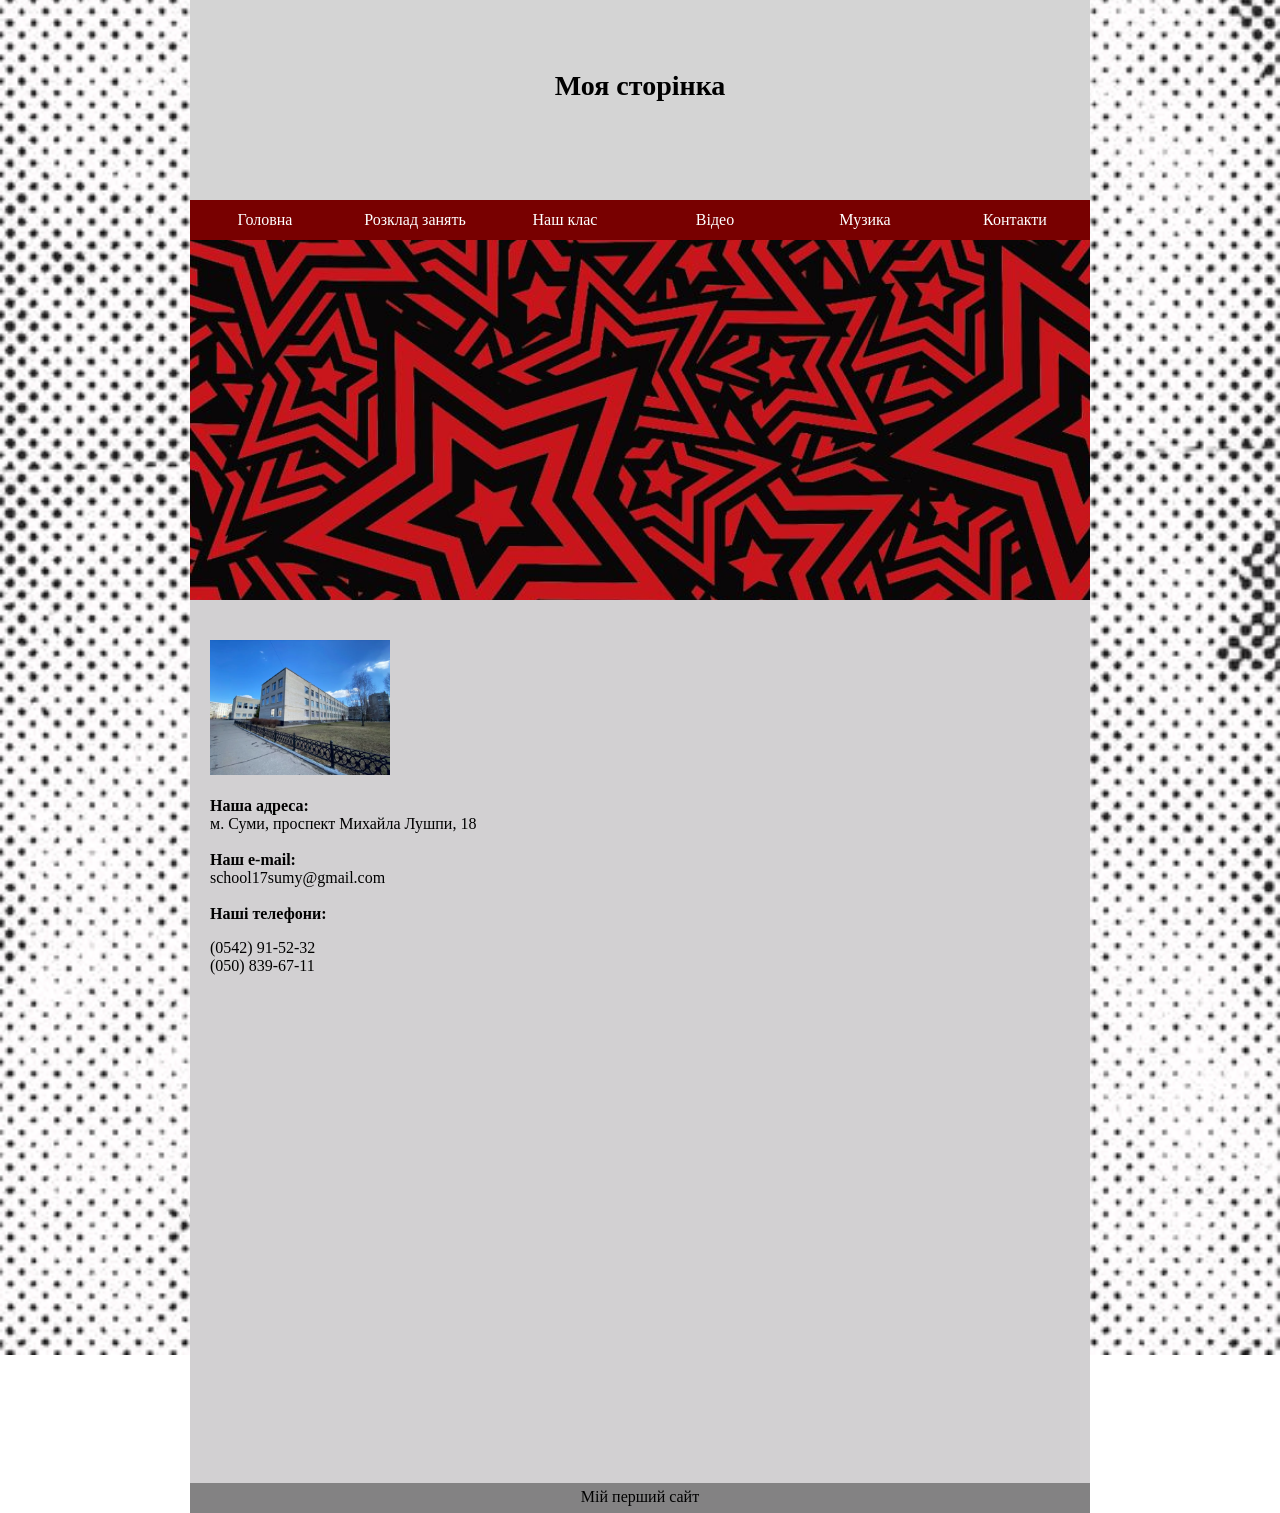
<file: contacts.html>
<!doctype html>
<html>

<head>
    <title>Контакти</title>
    <meta charset="utf-8">
    <link rel="stylesheet" href="styli.css">
</head>

<body>
<div id="wrapper">

    <div id="header">
        <div class="text_header">Моя сторінка</div>
    </div>

    <div id="menu">
        <ul>
            <li><a href="index.html">Головна</a></li>
            <li><a href="schedule.html">Розклад занять</a></li>
            <li><a href="our_class.html">Наш клас</a></li>
            <li><a href="video.html">Відео</a></li>
            <li><a href="music.html">Музика</a></li>
            <li><a href="contacts.html">Контакти</a></li>
        </ul>
    </div>

    <div id="content">

        <div class="img">
            <img src="Sc17.jpg" alt="Школа №17" style="width:180px;margin-top:20px;">
        </div>

        <div class="inf">
            <br><b>Наша адреса:</b><br>
            м. Суми, проспект Михайла Лушпи, 18<br>

            <br><b>Наш e-mail:</b><br>
            school17sumy@gmail.com<br>

            <br><b>Наші телефони:</b>
            <p>
            (0542) 91-52-32<br>
            (050) 839-67-11<br>
            </p>
            <br>
        </div>

        <div class="map">
            <iframe
            src="https://www.google.com/maps?q=Суми+школа+17&output=embed"
            width="600"
            height="450"
            style="border:0;"
            allowfullscreen="">
            </iframe>
        </div>

    </div>

    <div id="footer">
        <div class="footer_text">Мій перший сайт</div>
    </div>

</div>
</body>
</html>
</file>
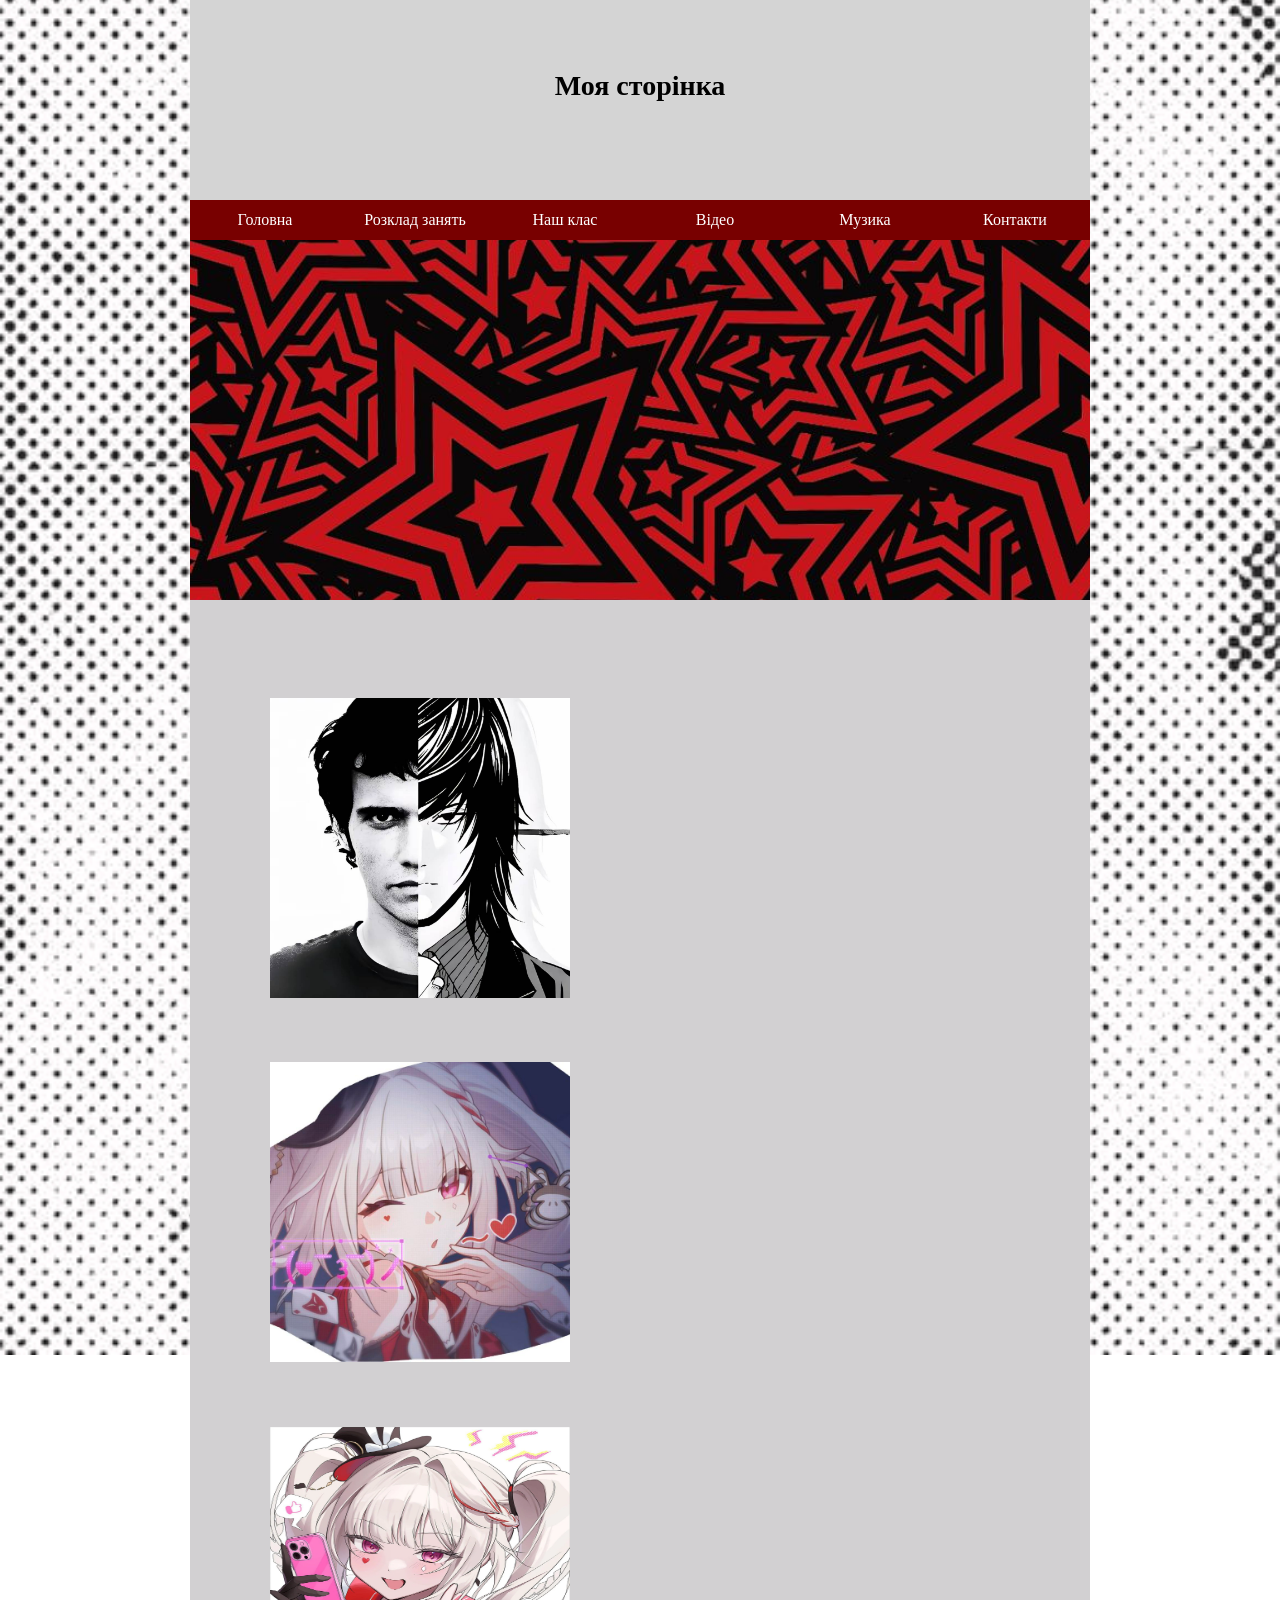
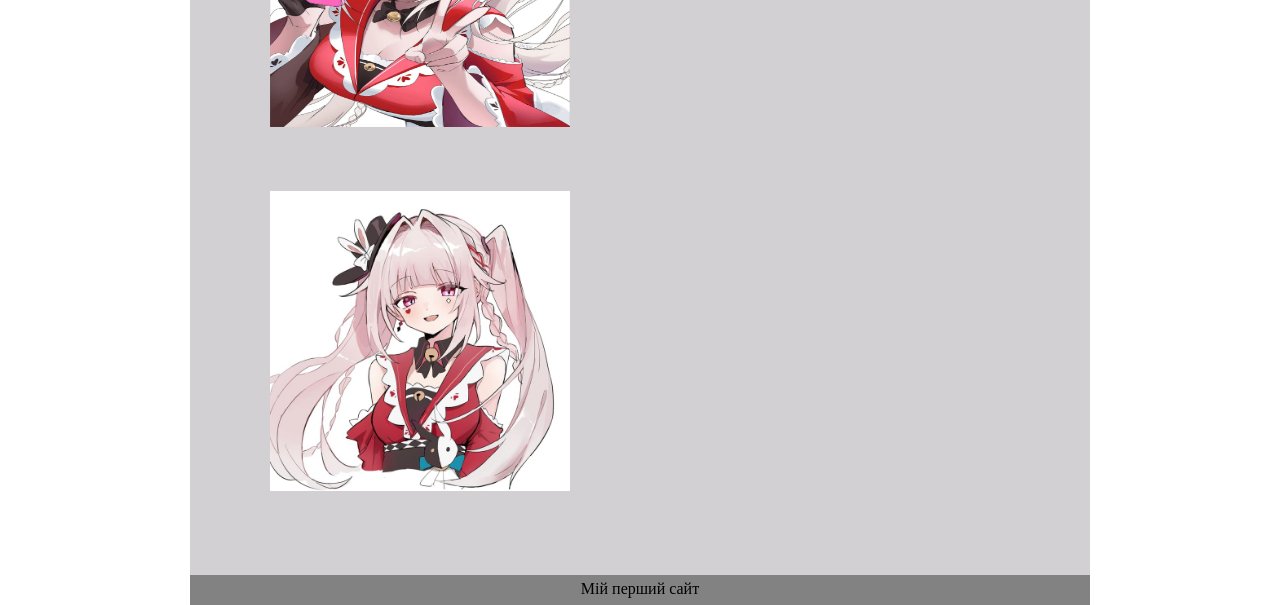
<file: our_class.html>
<!doctype html>
<html>
<head>
    <title>Наш клас</title>
    <meta charset="utf-8">
    <link rel="stylesheet" href="styli.css">
</head>
<body>
<div id="wrapper">

    <div id="header">
        <div class="text_header">Моя сторінка</div>
    </div>

    <div id="menu">
        <ul>
            <li><a href="index.html">Головна</a></li>
            <li><a href="schedule.html">Розклад занять</a></li>
            <li><a href="our_class.html">Наш клас</a></li>
            <li><a href="video.html">Відео</a></li>
            <li><a href="music.html">Музика</a></li>
            <li><a href="contacts.html">Контакти</a></li>
        </ul>
    </div>

    <div id="content">

        <br>
        <div class="image" style="margin:7%">
            <img src="33.jpg" alt="Фотографія 1" width="300" height="300">
            <div class="caption"></div>
        </div>

        <div class="image" style="margin:7%">
            <img src="22.jpg" alt="Фотографія 2" width="300" height="300">
            <div class="caption"></div>
        </div>

        <div class="image" style="margin:7%">
            <img src="55.png" alt="Фотографія 3" width="300" height="300">
            <div class="caption"></div>
        </div>

        <div class="image" style="margin:7%">
            <img src="44.jpg" alt="Фотографія 4" width="300" height="300">
            <div class="caption"></div>
        </div>

    </div>

    <div id="footer">
        <div class="footer_text">Мій перший сайт</div>
    </div>

</div>
</body>
</html>
</file>
<file: styli.css>
body {
  margin:0;
  padding:0;

   background: url('br.jpg') no-repeat center center;
  background-size: cover;     
  background-attachment: fixed;
}

#wrapper {
  background: #fff;
  margin: auto;
  width: 900px;
}

#header {
  background:#d4d4d4;
  height: 200px;
}

.text_header {
  text-align:center;
  padding-top:70px;
  font-size:28px;
  font-weight:bold;
}

#menu {
  background:  url('banner.jpg') no-repeat center center;
   background-size: cover;     
  background-attachment: fixed;
  height: 400px;
}

ul {
  margin:0;
  padding:0;
  list-style:none;
}

ul li {
  float:left;
}

ul a {
  display:block;
  width:150px;
  height:40px;
  text-align:center;
  line-height:40px;
  text-decoration:none;
  color:#fff;
  background:#780000;
}

ul a:hover {
  background:#660000;
}

#content {
  background: #d2d0d2;
  padding:20px;
  min-height:200px;
}

#footer {
  background: #838283;
  height: 30px;
}

.footer_text {
  text-align:center;
  padding-top:5px;
}
</file>
